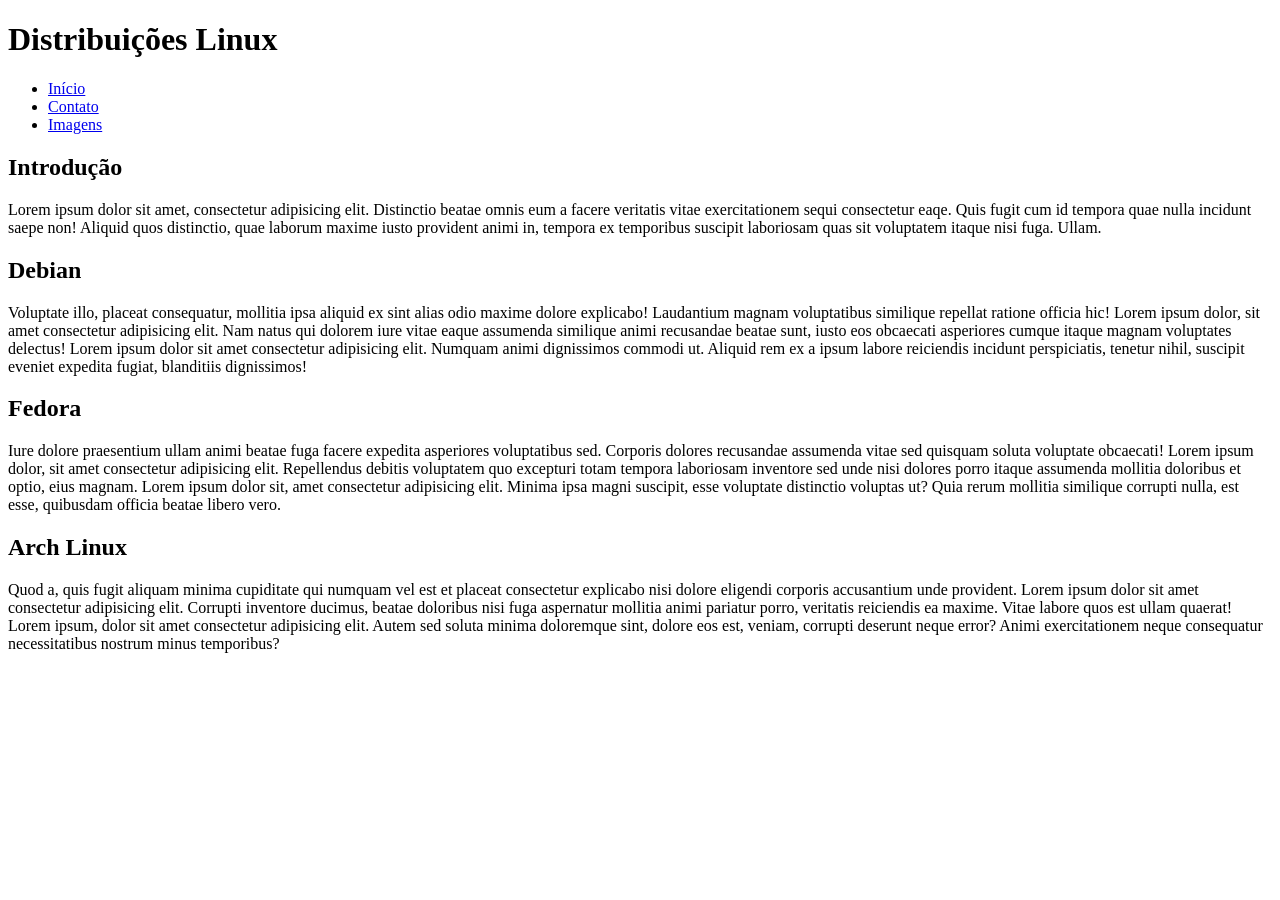
<file: fundamentar/exercicio_HTML_-_Links/index.html>
<!DOCTYPE html>
<html lang="pt-BR">
  <head>
    <meta charset="UTF-8">
    <meta http-equiv="X-UA-Compatible" content="IE=edge">
    <meta name="viewport" content="width=device-width, initial-scale=1.0">
    <title>Distribuições GNU/Linux</title>
  </head>
  <body>
    <h1>Distribuições Linux</h1>
      <nav>
        <ul>
          <li><a href="./index.html">Início</a></li>
          <li><a href="./contact.html">Contato</a></li>
          <li><a href="./files/images.html">Imagens</a></li>
        </ul>
      </nav>
      <h2>Introdução</h2>
        <p>Lorem ipsum dolor sit amet, consectetur adipisicing elit. Distinctio beatae omnis eum a facere veritatis vitae exercitationem sequi consectetur eaqe. Quis fugit cum id tempora quae nulla incidunt saepe non! Aliquid quos distinctio, quae laborum maxime iusto provident animi in, tempora ex temporibus suscipit laboriosam quas sit voluptatem itaque nisi fuga. Ullam.</p>
      <h2>Debian</h2>
        <p>Voluptate illo, placeat consequatur, mollitia ipsa aliquid ex sint alias odio maxime dolore explicabo! Laudantium magnam voluptatibus similique repellat ratione officia hic! Lorem ipsum dolor, sit amet consectetur adipisicing elit. Nam natus qui dolorem iure vitae eaque assumenda similique animi recusandae beatae sunt, iusto eos obcaecati asperiores cumque itaque magnam voluptates delectus! Lorem ipsum dolor sit amet consectetur adipisicing elit. Numquam animi dignissimos commodi ut. Aliquid rem ex a ipsum labore reiciendis incidunt perspiciatis, tenetur nihil, suscipit eveniet expedita fugiat, blanditiis dignissimos!</p>
      <h2>Fedora</h2>
        <p>Iure dolore praesentium ullam animi beatae fuga facere expedita asperiores voluptatibus sed. Corporis dolores recusandae assumenda vitae sed quisquam soluta voluptate obcaecati! Lorem ipsum dolor, sit amet consectetur adipisicing elit. Repellendus debitis voluptatem quo excepturi totam tempora laboriosam inventore sed unde nisi dolores porro itaque assumenda mollitia doloribus et optio, eius magnam. Lorem ipsum dolor sit, amet consectetur adipisicing elit. Minima ipsa magni suscipit, esse voluptate distinctio voluptas ut? Quia rerum mollitia similique corrupti nulla, est esse, quibusdam officia beatae libero vero.</p>
      <h2>Arch Linux</h2>
        <p>Quod a, quis fugit aliquam minima cupiditate qui numquam vel est et placeat consectetur explicabo nisi dolore eligendi corporis accusantium unde provident. Lorem ipsum dolor sit amet consectetur adipisicing elit. Corrupti inventore ducimus, beatae doloribus nisi fuga aspernatur mollitia animi pariatur porro, veritatis reiciendis ea maxime. Vitae labore quos est ullam quaerat! Lorem ipsum, dolor sit amet consectetur adipisicing elit. Autem sed soluta minima doloremque sint, dolore eos est, veniam, corrupti deserunt neque error? Animi exercitationem neque consequatur necessitatibus nostrum minus temporibus?</p>
  </body>
</html>
</file>
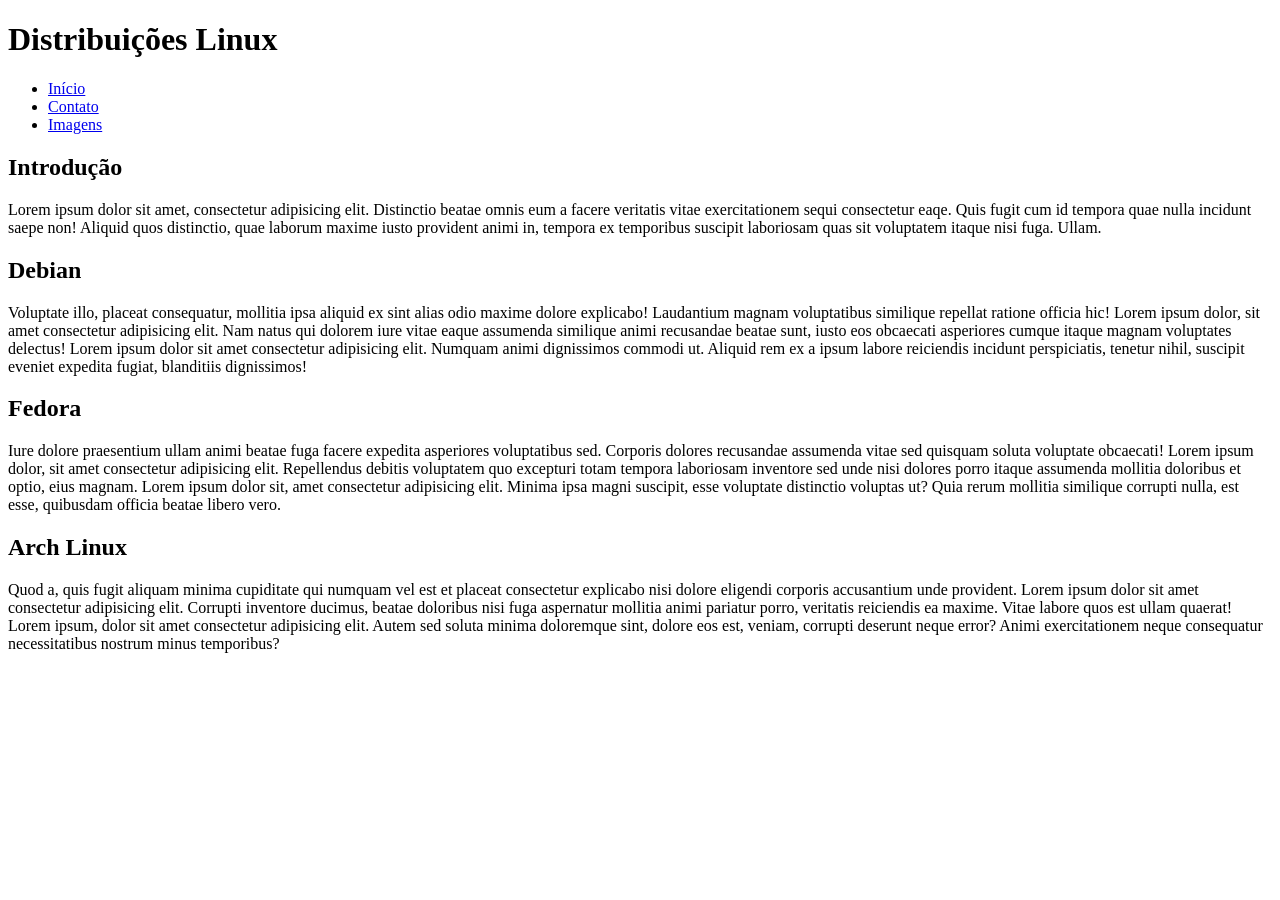
<file: fundamentar/html/index.html>
<!DOCTYPE html>
<!-- Linguagem nativa da página -->
<html lang="pt-BR">
  <head>
    <!-- Otimização para motores de busca (SEO)-->
    <!-- Formato de codificação de caracteres -->
    <meta charset="UTF-8">
    <!-- Força o Internet Explorer a renderizar a página como sua versão mais recente -->
    <meta http-equiv="X-UA-Compatible" content="IE=edge">
    <!-- Portabilidade para dispositivos móveis -->
    <meta name="viewport" content="width=device-width, initial-scale=1.0">
    <!-- Autoria da página -->
    <meta name="author" content="Victor Sábato Rocha">
    <!-- Descrição sucinta para motores de busca -->
    <meta name="description" content="Exercício de HTML do curso Discover da Rocketseat, trilha Fundamentar">
    <title>Distribuições GNU/Linux</title>
  </head>
  <body>
    <h1>Distribuições Linux</h1>
      <nav>
        <ul>
          <li><a href="./index.html">Início</a></li>
          <li><a href="./contact.html">Contato</a></li>
          <li><a href="./files/images.html">Imagens</a></li>
        </ul>
      </nav>
      <h2>Introdução</h2>
        <p>Lorem ipsum dolor sit amet, consectetur adipisicing elit. Distinctio beatae omnis eum a facere veritatis vitae exercitationem sequi consectetur eaqe. Quis fugit cum id tempora quae nulla incidunt saepe non! Aliquid quos distinctio, quae laborum maxime iusto provident animi in, tempora ex temporibus suscipit laboriosam quas sit voluptatem itaque nisi fuga. Ullam.</p>
      <h2>Debian</h2>
        <p>Voluptate illo, placeat consequatur, mollitia ipsa aliquid ex sint alias odio maxime dolore explicabo! Laudantium magnam voluptatibus similique repellat ratione officia hic! Lorem ipsum dolor, sit amet consectetur adipisicing elit. Nam natus qui dolorem iure vitae eaque assumenda similique animi recusandae beatae sunt, iusto eos obcaecati asperiores cumque itaque magnam voluptates delectus! Lorem ipsum dolor sit amet consectetur adipisicing elit. Numquam animi dignissimos commodi ut. Aliquid rem ex a ipsum labore reiciendis incidunt perspiciatis, tenetur nihil, suscipit eveniet expedita fugiat, blanditiis dignissimos!</p>
      <h2>Fedora</h2>
        <p>Iure dolore praesentium ullam animi beatae fuga facere expedita asperiores voluptatibus sed. Corporis dolores recusandae assumenda vitae sed quisquam soluta voluptate obcaecati! Lorem ipsum dolor, sit amet consectetur adipisicing elit. Repellendus debitis voluptatem quo excepturi totam tempora laboriosam inventore sed unde nisi dolores porro itaque assumenda mollitia doloribus et optio, eius magnam. Lorem ipsum dolor sit, amet consectetur adipisicing elit. Minima ipsa magni suscipit, esse voluptate distinctio voluptas ut? Quia rerum mollitia similique corrupti nulla, est esse, quibusdam officia beatae libero vero.</p>
      <h2>Arch Linux</h2>
        <p>Quod a, quis fugit aliquam minima cupiditate qui numquam vel est et placeat consectetur explicabo nisi dolore eligendi corporis accusantium unde provident. Lorem ipsum dolor sit amet consectetur adipisicing elit. Corrupti inventore ducimus, beatae doloribus nisi fuga aspernatur mollitia animi pariatur porro, veritatis reiciendis ea maxime. Vitae labore quos est ullam quaerat! Lorem ipsum, dolor sit amet consectetur adipisicing elit. Autem sed soluta minima doloremque sint, dolore eos est, veniam, corrupti deserunt neque error? Animi exercitationem neque consequatur necessitatibus nostrum minus temporibus?</p>
  </body>
</html>
</file>
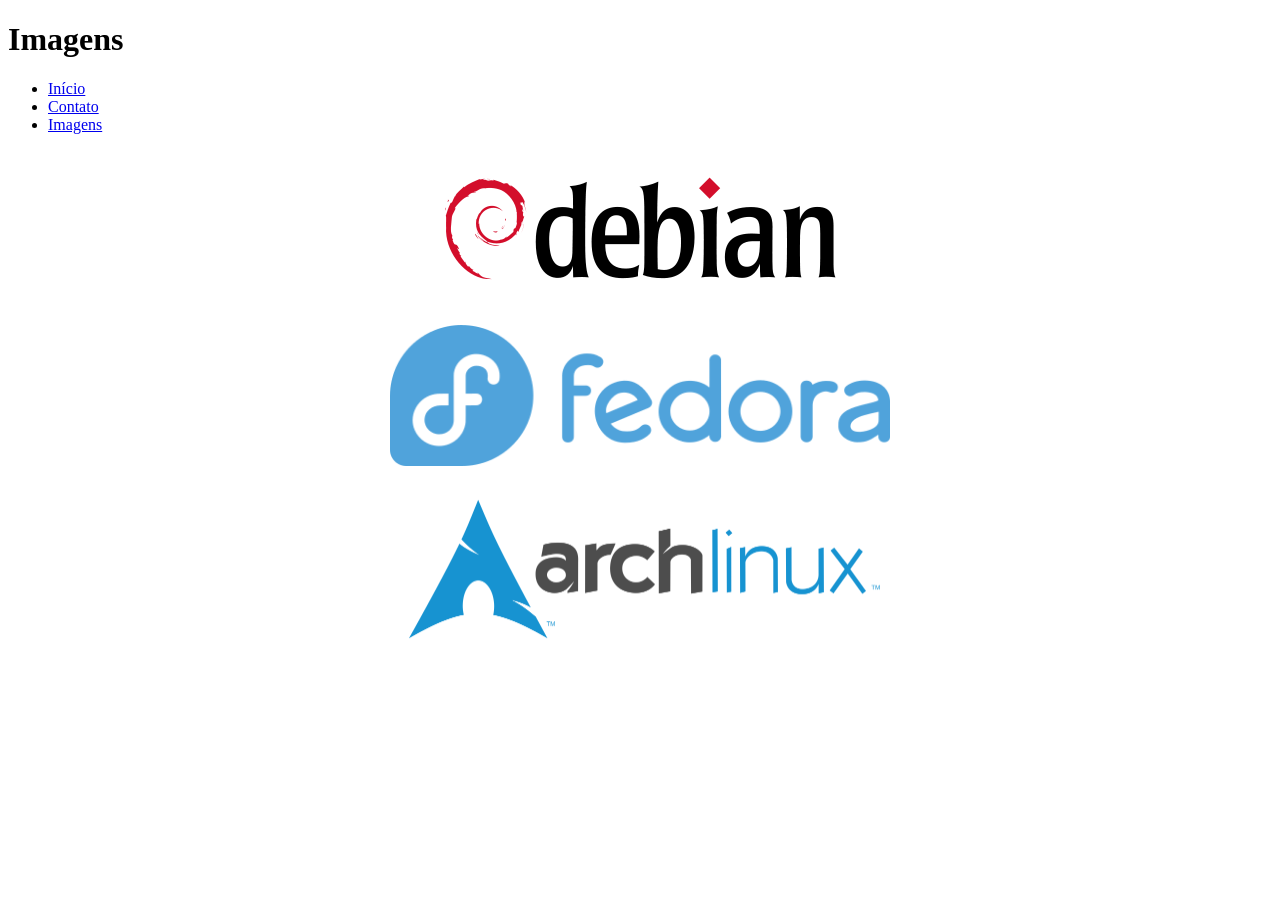
<file: fundamentar/exercicio_HTML_-_Links/files/images.html>
<!DOCTYPE html>
<html lang="pt-BR">
  <head>
    <meta charset="UTF-8">
    <meta http-equiv="X-UA-Compatible" content="IE=edge">
    <meta name="viewport" content="width=device-width, initial-scale=1.0">
    <title>Distribuições GNU/Linux</title>
  </head>
  <body>
    <h1>Imagens</h1>
      <nav>
        <ul>
          <li><a href="../index.html">Início</a></li>
          <li><a href="../contact.html">Contato</a></li>
          <li><a href="./images.html">Imagens</a></li>
        </ul>
      </nav>
      <div style="text-align: center;">
        <p><img src="./Debian_logo.png" alt="Debian logo" width="600"></p>
        <p><img src="./Fedora_logo.png" alt="Fedora logo" width="500"></p>
        <p><img src="./Arch_logo.png" alt="Arch linux logo" width="500"></p>
      </div>
    </body>
</html>
</file>
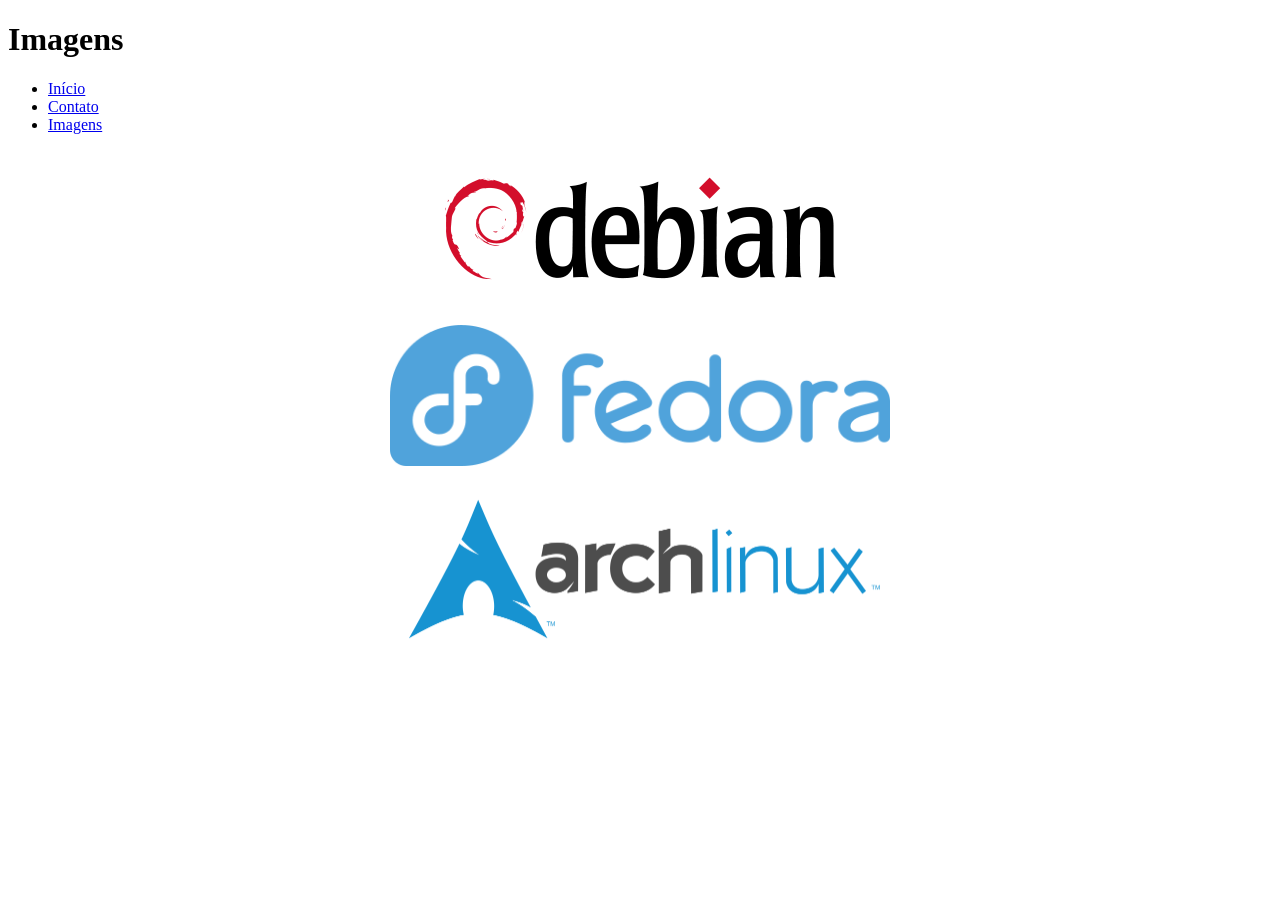
<file: fundamentar/html/files/images.html>
<!DOCTYPE html>
<!-- Linguagem nativa da página -->
<html lang="pt-BR">
  <head>
    <!-- Otimização para motores de busca (SEO)-->
    <!-- Formato de codificação de caracteres -->
    <meta charset="UTF-8">
    <!-- Força o Internet Explorer a renderizar a página como sua versão mais recente -->
    <meta http-equiv="X-UA-Compatible" content="IE=edge">
    <!-- Portabilidade para dispositivos móveis -->
    <meta name="viewport" content="width=device-width, initial-scale=1.0">
    <!-- Autoria da página -->
    <meta name="author" content="Victor Sábato Rocha">
    <!-- Descrição sucinta para motores de busca -->
    <meta name="description" content="Exercício de HTML do curso Discover da Rocketseat, trilha Fundamentar">
    <title>Distribuições GNU/Linux</title>
  </head>
  <body>
    <h1>Imagens</h1>
      <nav>
        <ul>
          <li><a href="../index.html">Início</a></li>
          <li><a href="../contact.html">Contato</a></li>
          <li><a href="./images.html">Imagens</a></li>
        </ul>
      </nav>
      <div style="text-align: center;">
        <p><img src="./Debian_logo.png" alt="Debian logo" width="600"></p>
        <p><img src="./Fedora_logo.png" alt="Fedora logo" width="500"></p>
        <p><img src="./Arch_logo.png" alt="Arch linux logo" width="500"></p>
      </div>
    </body>
</html>
</file>
